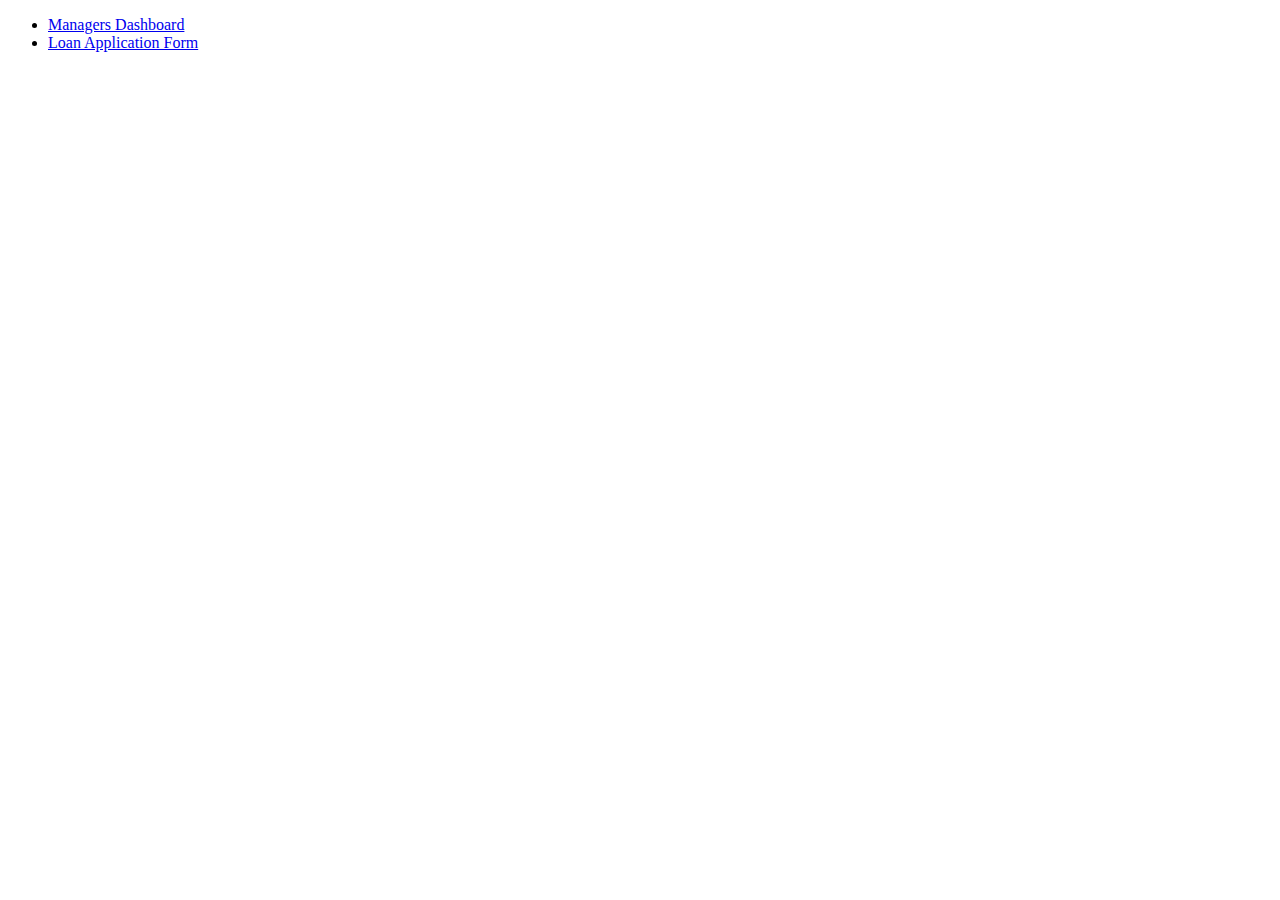
<file: Loan Approval/templates/index.html>
<!DOCTYPE html>
<html lang="en">
<head>
    <meta charset="UTF-8">
    <meta name="viewport" content="width=device-width, initial-scale=1.0">
    <title>Home Page</title>
</head>
<body>
    <ul>
        <li><a href="/dashboard">Managers Dashboard</a></li>
        <li><a href = '/application'>Loan Application Form</a></li>
        <!-- <li><a>Managers Dashboard</a></li> -->
    </ul>
</body>
</html>
</file>
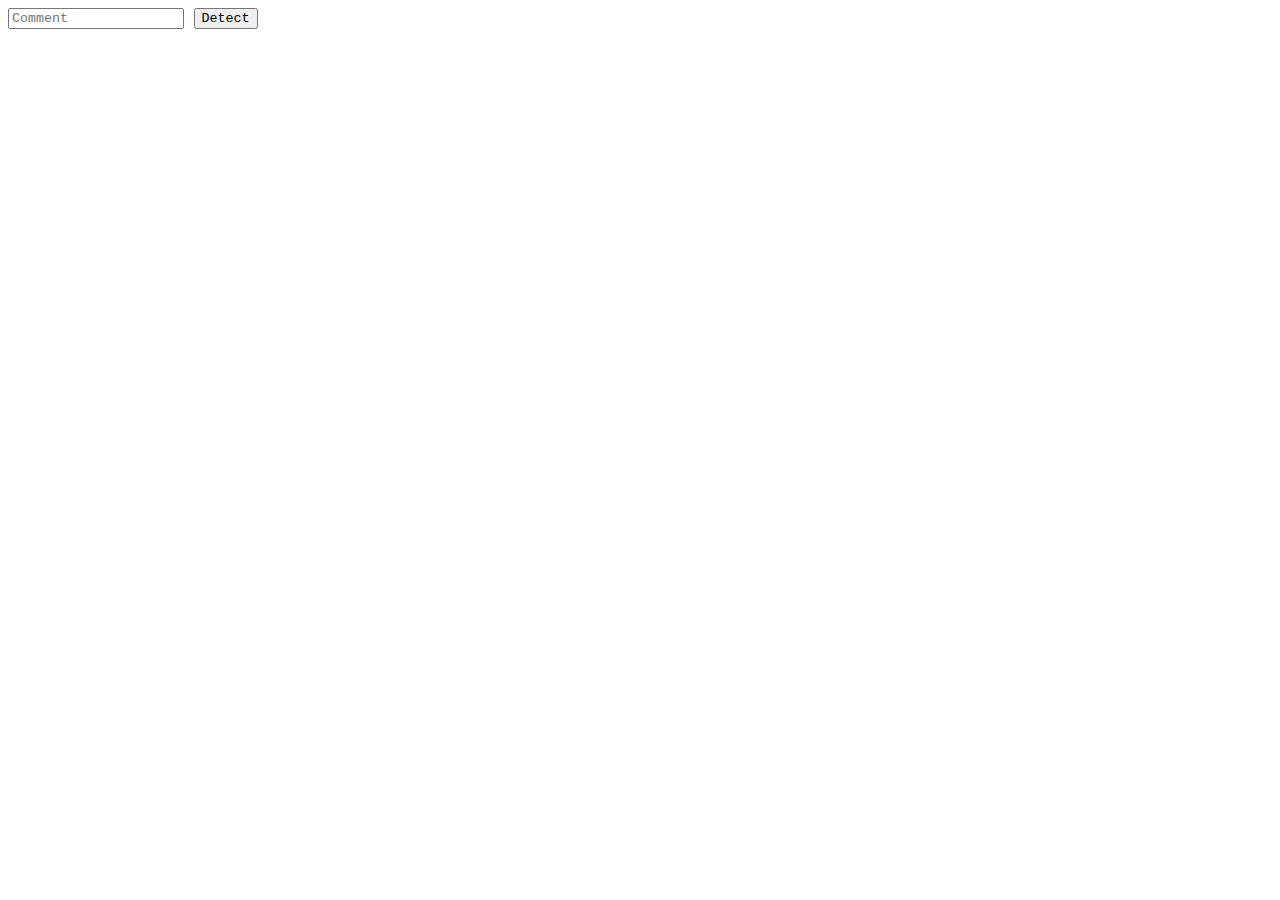
<file: Comment Toxicity Detector/templates/mainPage.html>
<!DOCTYPE html>
<html lang="en">

<head>
    <meta charset="UTF-8">
    <meta name="viewport" content="width=device-width, initial-scale=1.0">
    <title>Comment Toxicity Detector</title>
</head>
<style>
    * {
        font-family: 'Courier New', Courier, monospace;
    }
    .ngood{
        background-color: rgb(161, 161, 161);
    }
    p{
        width: 300px;
    }

</style>
<script>
    function sendComment() {
        let comment = document.getElementById('comment').value
        fetch('/detect', {
            method: "POST",
            headers: {
                comment
            }
        })
            .then((res) => res.json())
            .then((data) => {
                if (data) {
                    console.log(data)
                    document.getElementById('result').innerHTML = ''
                    Object.keys(data.result).map((ele) => {
                        val = String(ele)
                        val = val.replace('_', ' ').toUpperCase()
                        if (data.result[ele]) {
                            document.getElementById('result').innerHTML += `
                            <p class = 'ngood'>${val} :  ${data.result[ele]}</p>
                            `
                        }
                        else {
                            document.getElementById('result').innerHTML += `
                            <p>${val} :  ${data.result[ele]}</p>
                            `
                        }
                    })

                }
            })
    }

</script>

<body>
    <input id='comment' placeholder="Comment">
    <button onclick="sendComment()">Detect</button>
    <div id='result'></div>
</body>

</html>
</file>
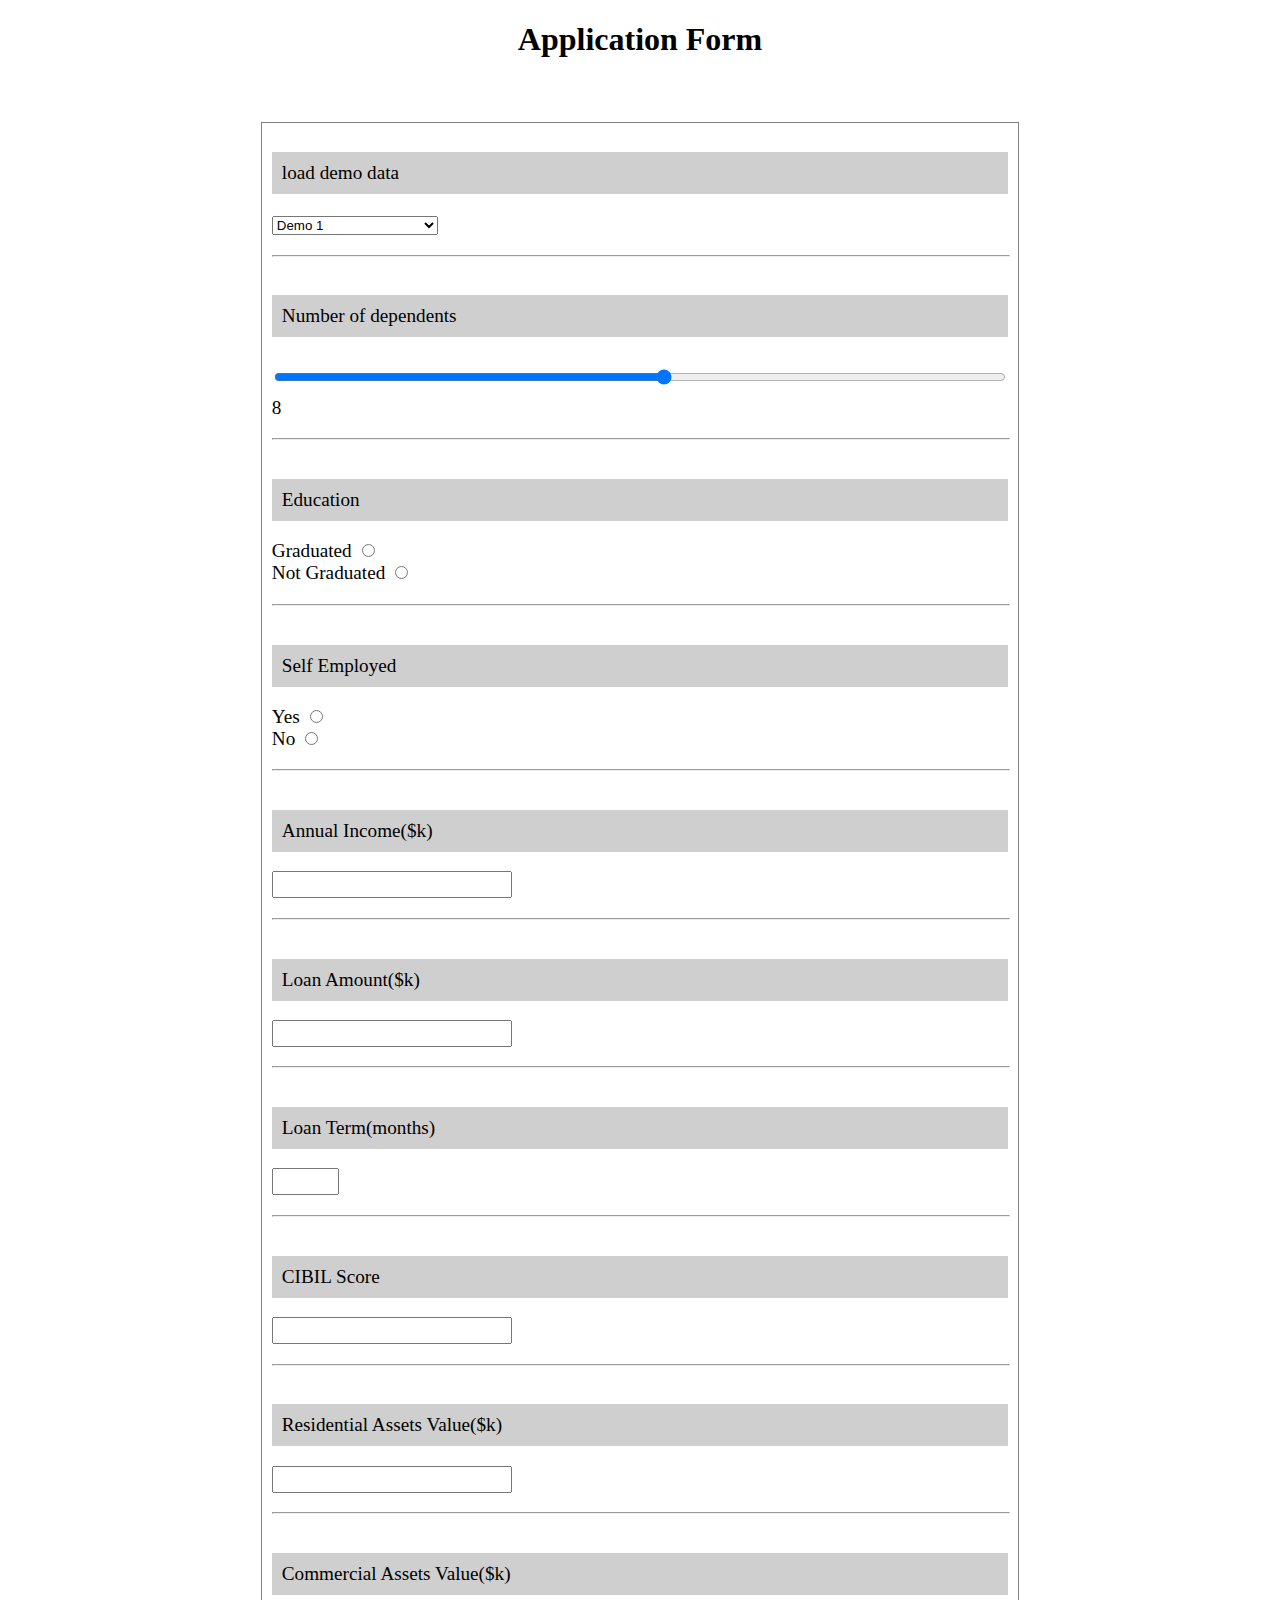
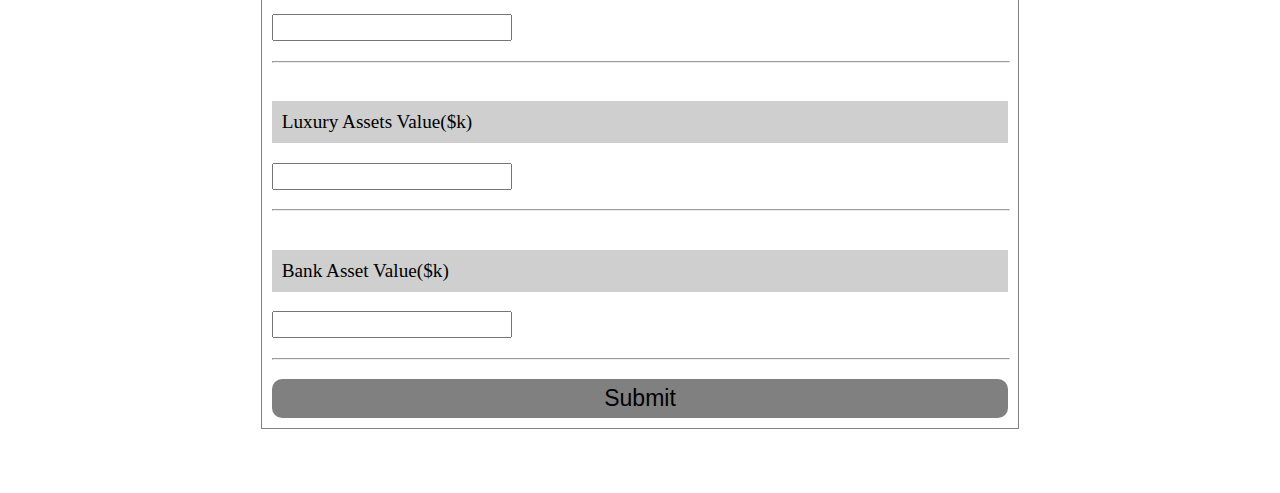
<file: Loan Approval/templates/application.html>
<!DOCTYPE html>
<html lang="en">

<head>
    <meta charset="UTF-8">
    <meta name="viewport" content="width=device-width, initial-scale=1.0">
    <!-- <link  href = '{{url_for("static",filename= "css/styles.css")}}' rel="stylesheet"> -->
    <link rel='stylesheet' href="../static/css/styles.css">
    <title>Application Form</title>
</head>

<body>
    <!-- Input Fields
     ' no_of_dependents', ' education', ' self_employed',
       ' income_annum', ' loan_amount', ' loan_term', ' cibil_score',
       ' residential_assets_value', ' commercial_assets_value',
       ' luxury_assets_value', ' bank_asset_value'
    -->
    <h1>Application Form</h1>
    <form>
        <div>
            <p class="label">load demo data</p>
            <select>
                <option disabled>Select from data catalog</option>
                <option>Demo 1</option>
                <option>Demo 2</option>
                <option>Demo 3</option>
                <option>Demo 4</option>
                <option>Demo 5</option>
                <option>Demo 6</option>
                <option>Demo 7</option>
                <option>Demo 8</option>
                <option>Demo 9</option>
                <option>Demo 10</option>
            </select>
        </div>

        <hr>
        <p class="label">Number of dependents</p>
        <input type="range" id='no_of_dependents' name="no_of_dependents" min="0" max='15'
            oninput="this.nextElementSibling.value = this.value">
        <output>8</output>
        <hr>
        <div>
            <p class="label">Education</p>
            <span class="block">
                <label for='graduated'>Graduated</label>
                <input type="radio" id='graduated' value="graduated" name="education">
            </span>
            <span class='block'>
                <label for='ngraduated'>Not Graduated</label>
                <input type="radio" id="ngraduated" value='ngraduated' name="education">
            </span>
        </div>
        <hr>
        <div>
            <p class="label">Self Employed</p>
            <span class="block">
                <label for='self_employed_yes'>Yes</label>
                <input type="radio" id='self_employed_yes' value="self_employed_yes" name="self_employed">
            </span>
            <span class='block'>
                <label for='self_employed_no'>No</label>
                <input type="radio" id="self_employed_no" value='self_employed_no' name="self_employed">
            </span>
        </div>
        <hr>
        <div>
            <p class="label">Annual Income($k)</p>
            <input type="number" id='income_annum' name="income_annum" min="0">
        </div>
        <hr>
        <div>
            <p class="label">Loan Amount($k)</p>
            <input type="number" id='loan_amount' name="loan_amount" min="0">
        </div>
        <hr>

        <div>
            <p class="label">Loan Term(months)</p>
            <input type="number" id='loan_term' name="loan_term" min="0" max="25">
        </div>
        <hr>
        <div>
            <p class="label">CIBIL Score</p>
            <input type="number" id='cibil_score' name="cibil_score" min="0">
        </div>
        <hr>
        <div>
            <p class="label">Residential Assets Value($k)</p>
            <input type="number" id='residential_assets_value' name="residential_assets_value" min="0">
        </div>
        <hr>
        <div>
            <p class="label">Commercial Assets Value($k)</p>
            <input type="number" id='commercial_assets_value' name="commercial_assets_value" min="0">
        </div>
        <hr>
        <div>
            <p class="label">Luxury Assets Value($k)</p>
            <input type="number" id='luxury_assets_value' name="luxury_assets_value" min="0">
        </div>
        <hr>
        <div>
            <p class="label">Bank Asset Value($k)</p>
            <input type="number" id='bank_asset_value' name="bank_asset_value" min="0">
        </div>
        <hr>
        <input type="submit" value="Submit">

    </form>
</body>


</html>
</file>
<file: Loan Approval/static/css/styles.css>
h1{
    text-align: center;
}
form{
    border: 1px solid gray;
    padding: 10px;
    margin: 5%;
    display: flex;
    flex-direction: column;
    row-gap: 10px;
    font-size: larger;

}
hr{
    width: 100%;
    height: .5px solid gray;
}
span.block{
    display: block;
}
p.label{
    background-color: rgb(207, 207, 207);
    padding: 10px;
}

input[type="submit"]{
    padding:6px;
    font-size: larger;
    border: none;
    border-radius: 10px;
    background-color: gray;
}
input[type='submit']:hover{
    background-color: rgb(202, 202, 202);
    cursor: pointer;
}
input[type='number']{
    font-size: large;
}


@media only screen and (min-width:700px){
    form{
        margin-right: 20%;
        margin-left: 20%;
    }
}
</file>
